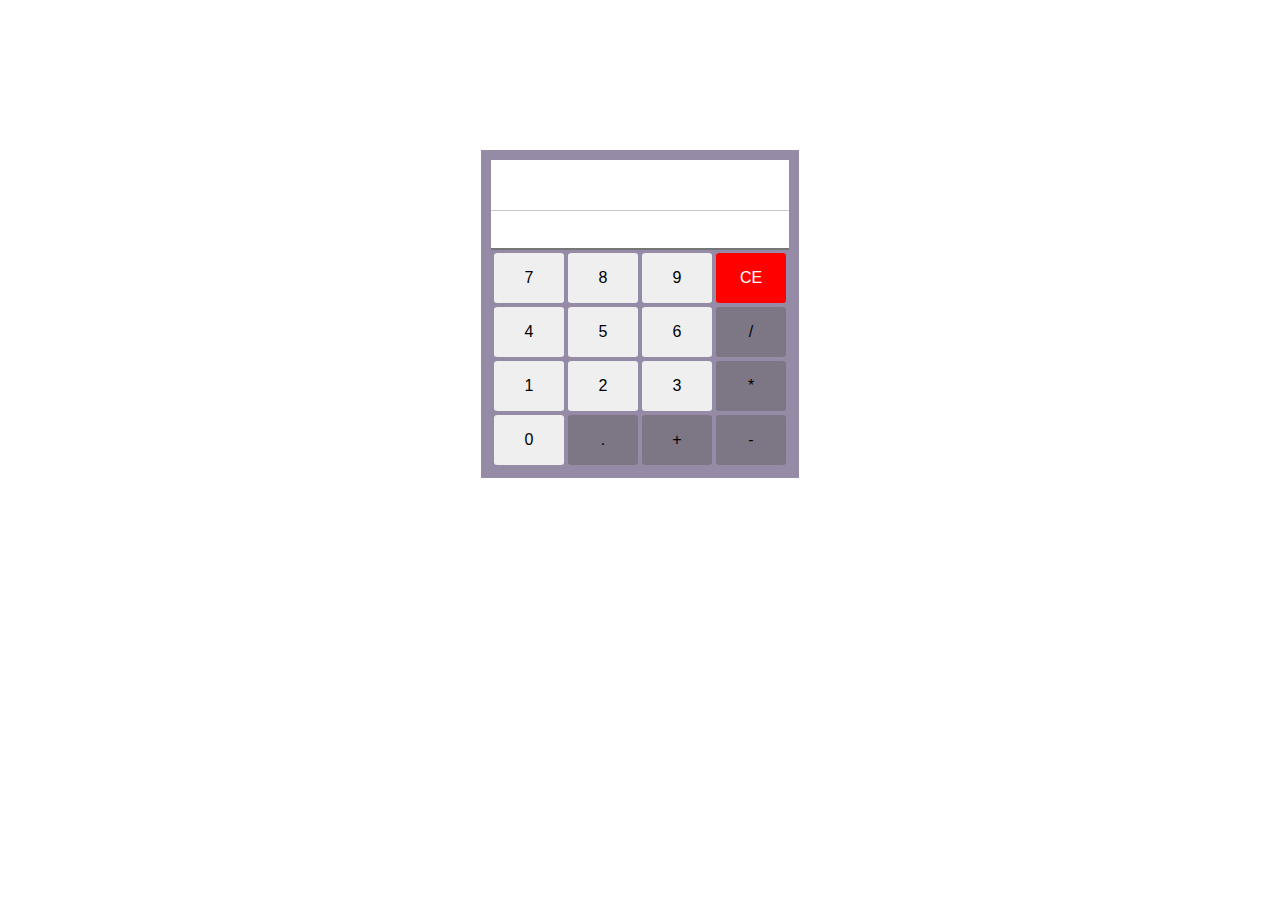
<file: Calculator/index.html>
<!DOCTYPE html>
<html lang="en">
<head>
    <meta charset="UTF-8">
    <meta http-equiv="X-UA-Compatible" content="IE=edge">
    <meta name="viewport" content="width=device-width, initial-scale=1.0">
    <link rel="stylesheet" href="style.css">
    <title>Calculator</title>
</head>
<body>
    <div id="calculator">
        <div id="result">
            
        </div>
        <input type="text" id="expression" readonly autofocus onblur="this.focus()">
        <table>
            <tr>
                <td><button onclick={takeInput(7)}>7</button></td>
                <td><button onclick={takeInput(8)}>8</button></td>
                <td><button onclick={takeInput(9)}>9</button></td>
                <td><button onclick={reset()} class="red">CE</button></td>
            </tr>
            <tr>
                <td><button onclick={takeInput(4)}>4</button></td>
                <td><button onclick={takeInput(5)}>5</button></td>
                <td><button onclick={takeInput(6)}>6</button></td>
                <td><button class="operators" onclick="takeInput('/')">/</button></td>
            </tr>
            <tr>
                <td><button onclick={takeInput(1)}>1</button></td>
                <td><button onclick={takeInput(2)}>2</button></td>
                <td><button onclick={takeInput(3)}>3</button></td>
                <td><button onclick="takeInput('*')" class="operators">*</button></td>
            </tr>
            <tr>
                <td><button onclick={takeInput(0)}>0</button></td>
                <td><button onclick="takeInput('.')" class="operators">.</button></td>
                <td><button onclick="takeInput('+')" class="operators">+</button></td>
                <td><button onclick="takeInput('-')" class="operators">-</button></td>
            </tr>
        </table>
    </div>

    <script src="app.js"></script>
</body>
</html>
</file>
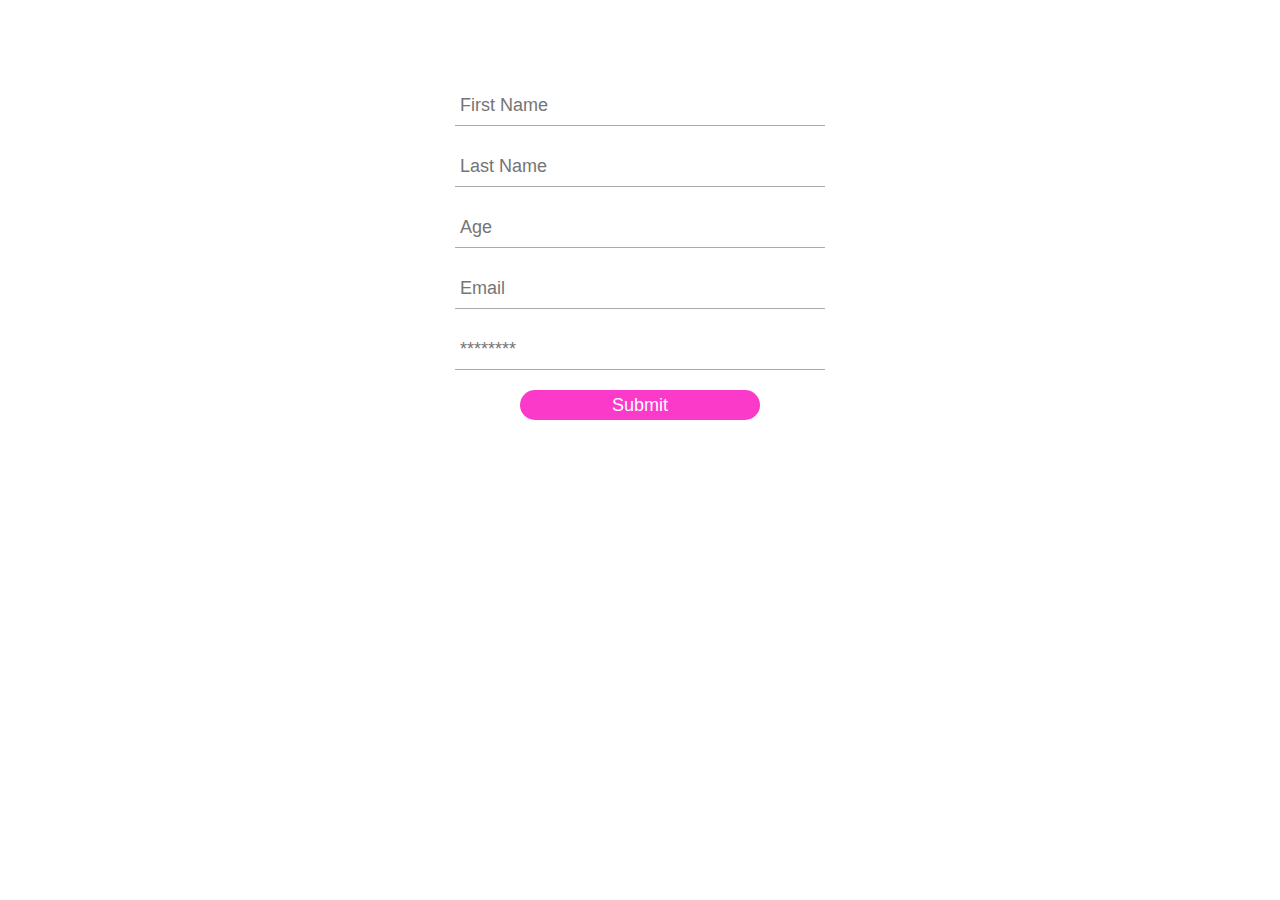
<file: Form/index.html>
<!DOCTYPE html>
<html lang="en">

<head>
    <meta charset="UTF-8">
    <meta http-equiv="X-UA-Compatible" content="IE=edge">
    <meta name="viewport" content="width=device-width, initial-scale=1.0">
    <title>Form Validation</title>
    <link rel="stylesheet" href="style.css">
</head>

<body>
    <div id="prompt"></div>
    <div class="container">
        <form>
            <input type="text" id="fname" name="firstName" placeholder="First Name"><br>
            <input type="text" id="lname" name="lastName" placeholder="Last Name"><br>
            <input type="number" id="age" name="age" placeholder="Age" min="17"><br>
            <input type="text" id="mail" name="mail" placeholder="Email"><br>
            <input type="password" id="password" name="password" placeholder="********" min="8"><br>
            <input id="submit" type="submit" value="Submit">
        </form>
    </div>
    <script src="app.js"></script>
</body>

</html>
</file>
<file: Calculator/style.css>
:root{
    --calcBG:rgba(45, 24, 80, 0.5);
}


*{
    padding: 0;
    margin: 0;
}

#calculator{
    border: var(--calcBG) 10px solid;
    width: fit-content;
    margin: auto;
    margin-top: 150px;
    box-sizing: border-box;
}
#result,#expression{
    width: 100%;
    height:50px;
    text-align: end;
    padding-right: 3px;
    box-sizing: border-box;
}
#result{
    opacity: 40%;
    padding-top: 10px;
    font-size: 1.2rem;
}

#expression{
    height:40px;
    box-sizing: border-box;
    border-left: none;
    border-right: none;    
    border-top:1px solid rgba(0,0,0,0.2);
    /* border-bottom:1px solid black; */
    outline:none;
}
table{
    background-color: var(--calcBG);
}
td button{
    cursor: pointer;
    font-size: 1.0rem;
    border:none;
    outline:none;
    height: 50px;
    width: 70px;
    margin: 1px;
    border-radius: 5%;
}
td button:active {
    transform: translateY(1px);
  }

.red{
    background-color: red;
    color: white;
}
.operators{
    background-color: rgba(100,100,100,0.5);
}
</file>
<file: Form/style.css>
@import url('https://fonts.googleapis.com/css2?family=Open+Sans:wght@300&display=swap');
body {
    margin: 0;
    font-family: 'Open Sans', sans-serif;
}

form {
    text-align: center;
    width: 70%;
    max-width: 600px;
    margin: auto;
}

input {
    width: 60%;
    height: 30px;
    margin: 10px;
    border:none;
    border-bottom: 1px black solid;
    padding: 5px;
    border-color: #aaa;
    font-size: 18px;
}

*:focus {
    outline: none;
}

input:focus {
    border-color: rgba(6, 102, 247, 0.8);
    transition: all 0.5s;
}

.invalid {
    color: red;
}

input[type="submit"] {
    border-radius: 15px;
    width: 40%;
    background-color: rgba(250, 0, 187, 0.774);
    border: none;
    color: white;
}

.card {
    padding-top: 20px;
    font-size: 25px;
    color: red;
    text-align: center;
}

#prompt {
    width: 100%;
    height: 75px;
}
</file>
